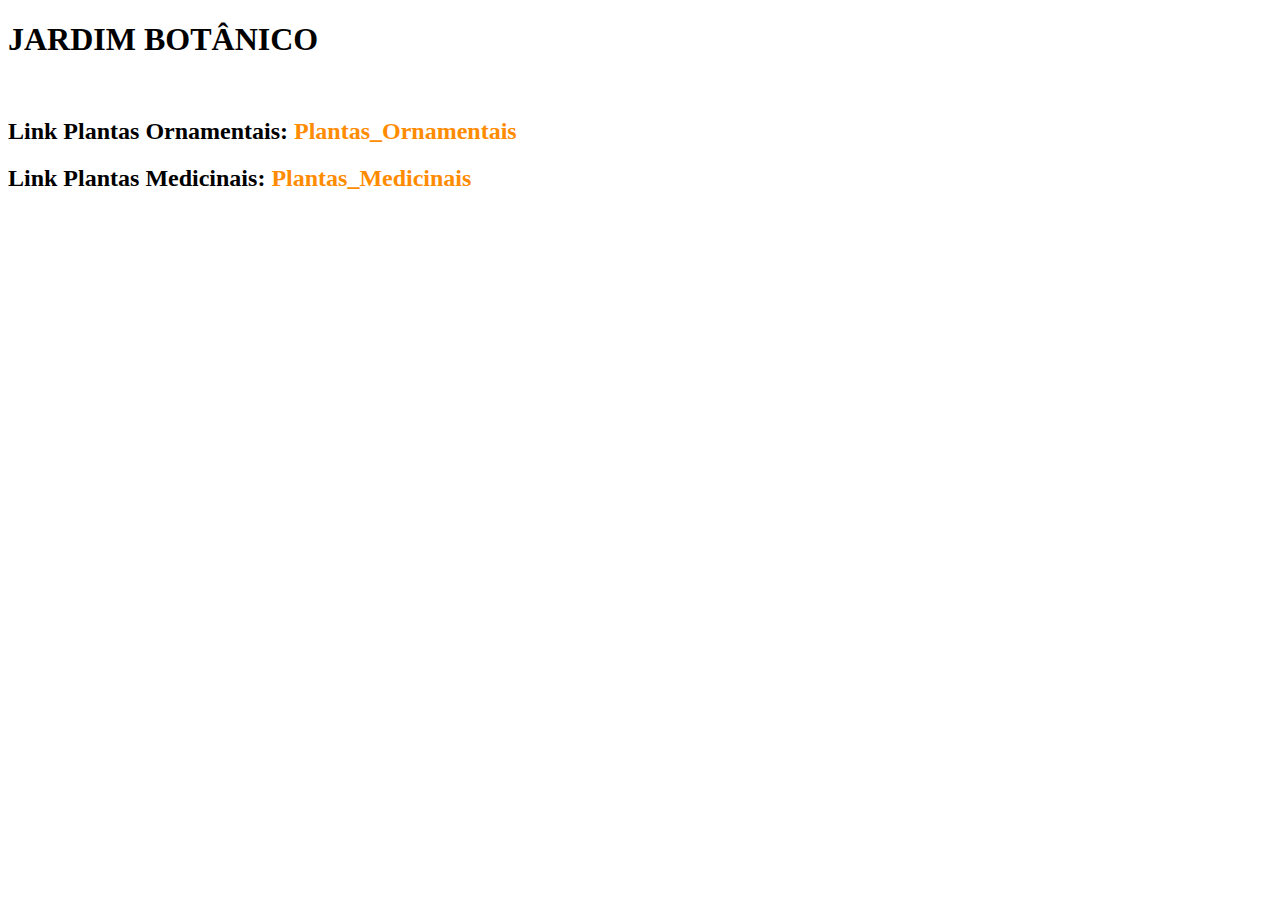
<file: index.html>
<!DOCTYPE html>
<html lang="en">
<head>
    <meta charset="UTF-8">
    <meta name="viewport" content="width=device-width, initial-scale=1.0">
    <title>Jardim Botânico</title>
    <link rel="stylesheet" href="/CSS/Style.css" />
</head>
<body>
    <h1>JARDIM BOTÂNICO</h1>
    <br>
    <h2>Link Plantas Ornamentais: <a href="Plantas/Ornamentais.html">Plantas_Ornamentais</a></h2>
    <h2>Link Plantas Medicinais: <a href="Plantas/Medicinais.html">Plantas_Medicinais</a></h2>
</body>
</html>
</file>
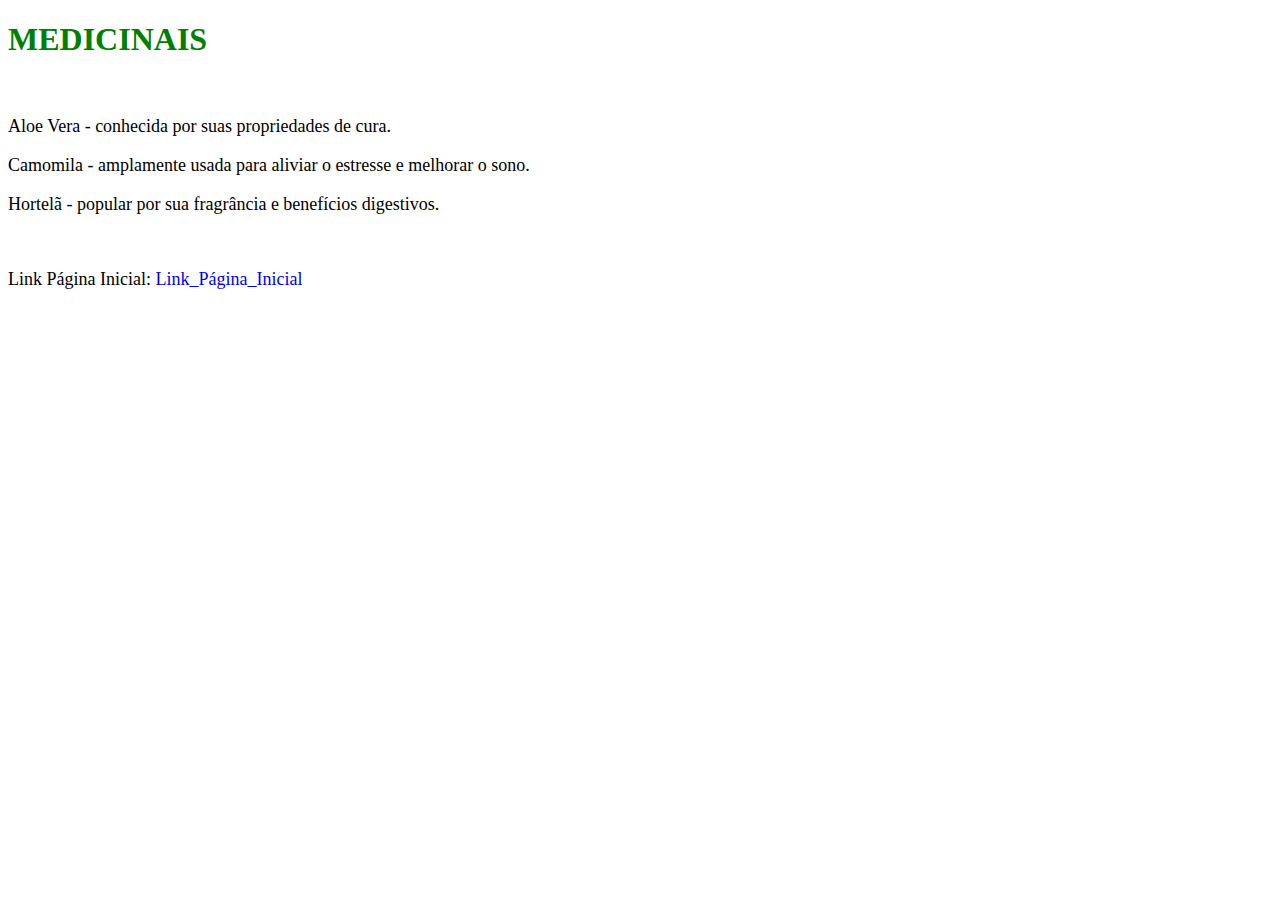
<file: Plantas/Medicinais.html>
<!DOCTYPE html>
<html lang="en">
<head>
    <meta charset="UTF-8">
    <meta name="viewport" content="width=device-width, initial-scale=1.0">
    <title>Plantas Medicinais</title>
    <link rel="stylesheet" href="/CSS/Style.css" />
</head>
<body>
    <h1 id="titleMed">MEDICINAIS</h1>
    <br>
    <p>Aloe Vera - conhecida por suas propriedades de cura.</p>
    <P>Camomila - amplamente usada para aliviar o estresse e melhorar o sono.</P>
    <P>Hortelã - popular por sua fragrância e benefícios digestivos.</P>
    <br>
    <p>Link Página Inicial: <a href="/index.html">Link_Página_Inicial</a></p>
</body>
</html>
</file>
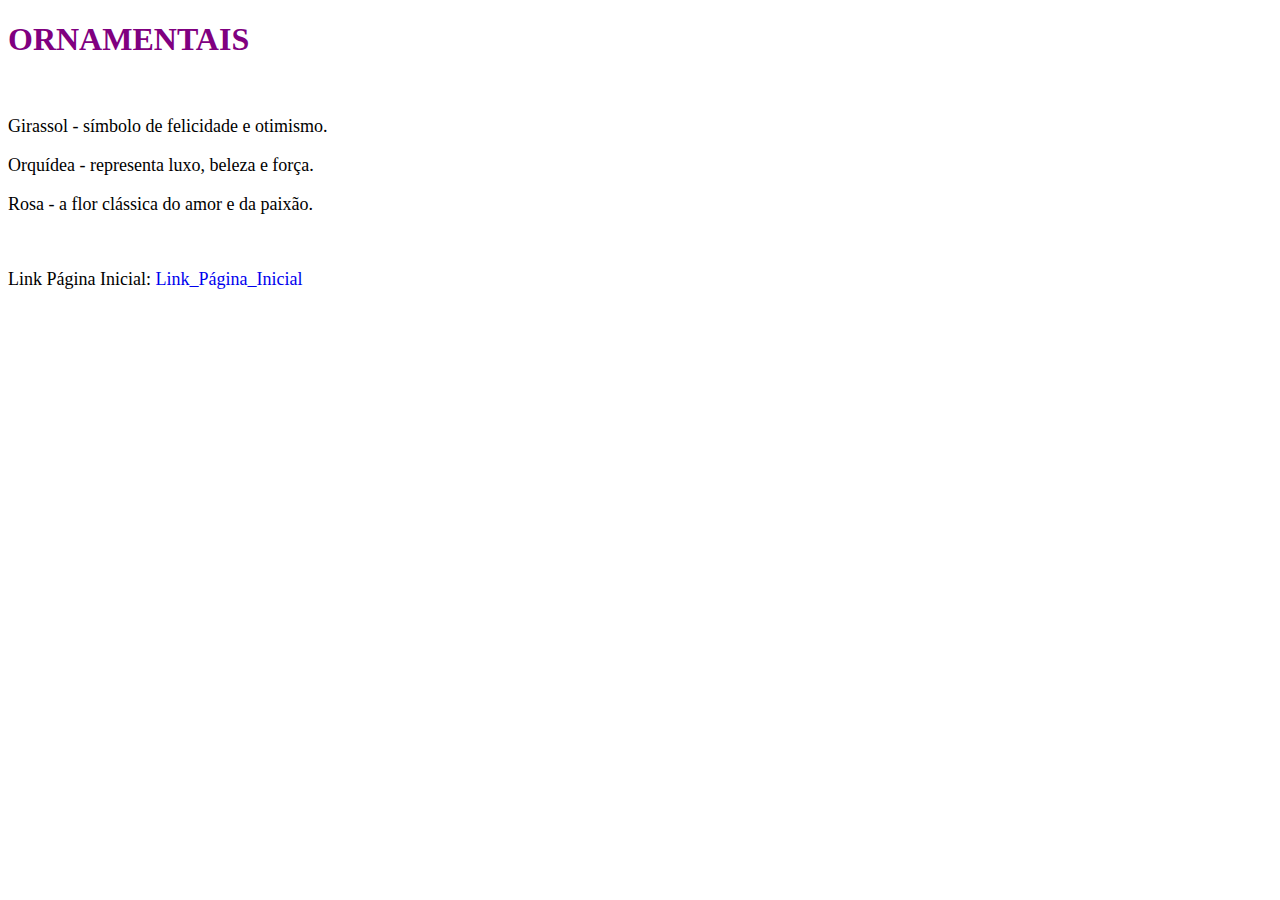
<file: Plantas/Ornamentais.html>
<!DOCTYPE html>
<html lang="en">
<head>
    <meta charset="UTF-8">
    <meta name="viewport" content="width=device-width, initial-scale=1.0">
    <title>Plantas Ornamentais</title>
    <link rel="stylesheet" href="/CSS/Style.css" />
</head>
<body>
    <h1 id="titleOrna">ORNAMENTAIS</h1>
    <br>
    <p>Girassol - símbolo de felicidade e otimismo.</p>
    <p>Orquídea - representa luxo, beleza e força.</p>
    <p>Rosa - a flor clássica do amor e da paixão.</p>
    <br>
    <p>Link Página Inicial: <a href="/index.html">Link_Página_Inicial</a></p>
</body>
</html>
</file>
<file: CSS/Style.css>
#titleMed {
    color: green;
}

#titleOrna {
    color: purple;
}

h2 a {
    color: darkorange;
    text-decoration: none;
}

p a {
    text-decoration: none;
}

p {
    font-size: 18px;
}

body {
    font-family: "Times New Roman", Times, serif;
}
</file>
